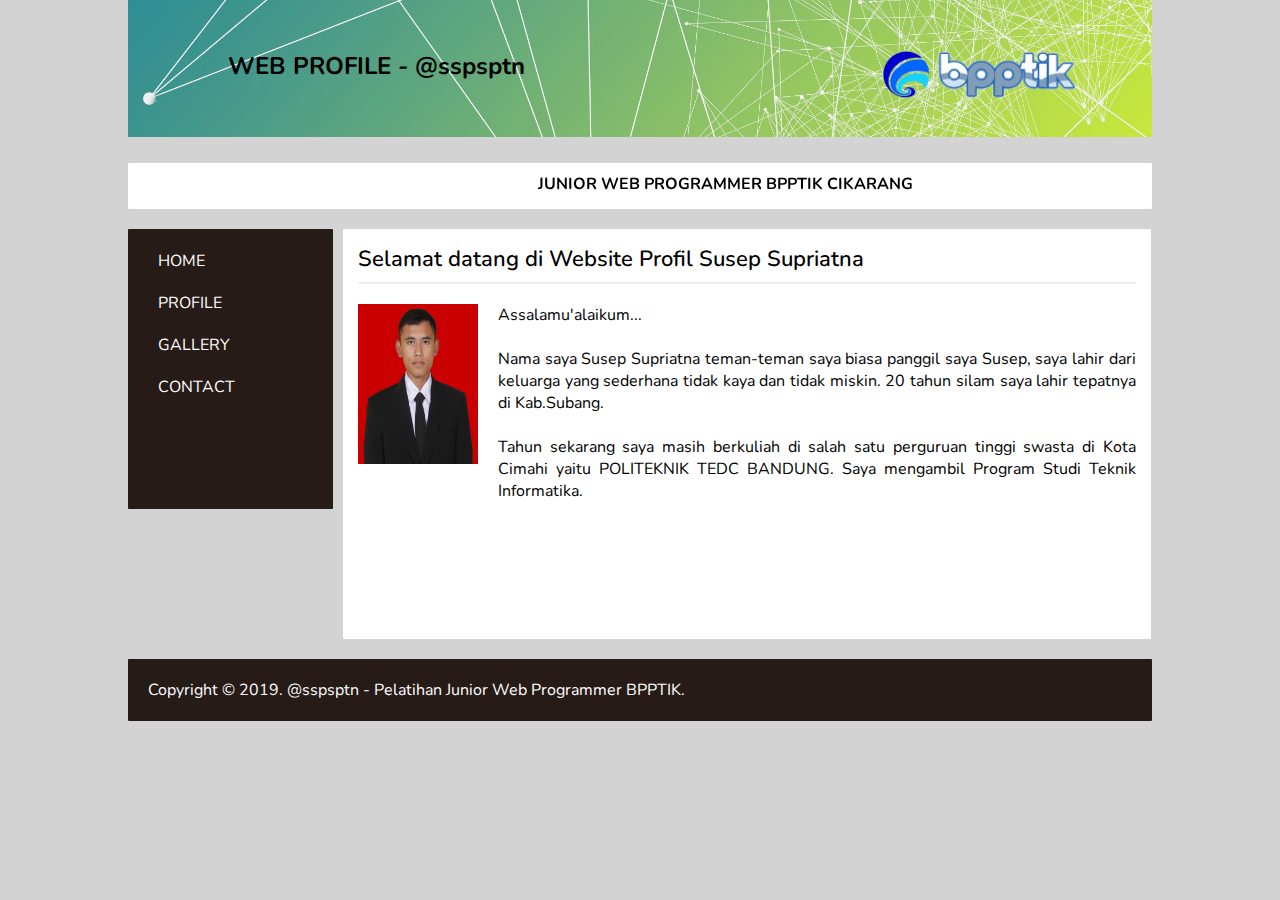
<file: index.html>
<!DOCTYPE html>
<html>
<head>
	<title>Home</title>
	<link rel="stylesheet" href="css/style.css">
	<link href="https://fonts.googleapis.com/css?family=Nunito&display=swap" rel="stylesheet">
</head>
<body>

<!-- header -->
<header class="header">
	<div class="banner">
		<h2 class="title">WEB PROFILE - @sspsptn</h2>
		<img src="img/bpptik.png" width="200px;" class="bpptik">
		<img src="img/banner.jpg" width="100%">
	</div>
	<div class="jwp" align="center">
		<!-- running text -->
		<marquee direction="left" behavior="alternate" class="running-text">
			<h4>JUNIOR WEB PROGRAMMER BPPTIK CIKARANG</h4>
		</marquee>
		<!-- end running text -->
	</div>
</header>
<!-- end header -->

<!-- section -->
<div class="section">
	<!-- sidebar -->
	<div class="sidebar">
		<ul class="menu">
			<li><a href="index.html">HOME</a></li>
			<li><a href="profile.html">PROFILE</a></li>
			<li><a href="gallery.html">GALLERY</a></li>
			<li><a href="contact.html">CONTACT</a></li>
		</ul>
	</div>
	<!-- end sidebar -->

	<!-- row content -->
	<div class="row">
		<div class="content">
			<div class="page-title">Selamat datang di Website Profil Susep Supriatna</div>
			<hr class="line">
			<div class="row">
				<img src="img/susep.jpg" width="120px" class="foto-profil">
				<div class="text-profile">
					Assalamu'alaikum... 
					<br>
					<br>
					Nama saya Susep Supriatna teman-teman saya biasa panggil saya Susep, saya lahir dari keluarga yang sederhana tidak kaya dan tidak miskin. 20 tahun silam saya lahir tepatnya di Kab.Subang. 
					<br>
					<br>
					Tahun sekarang saya masih berkuliah di salah satu perguruan tinggi swasta di Kota Cimahi yaitu POLITEKNIK TEDC BANDUNG.	Saya mengambil Program Studi Teknik Informatika.
					<br>
					<br>
				</div>
			</div> 
		</div>
	</div>
	<!-- end row content -->
</div>
<!-- end section -->

<!-- footer -->
<footer class="footer">
	<div class="content-footer">
		<span>Copyright &copy 2019. @sspsptn - Pelatihan Junior Web Programmer BPPTIK.</span>
	</div>
</footer>
<!-- end footer -->

</body>
</html>
</file>
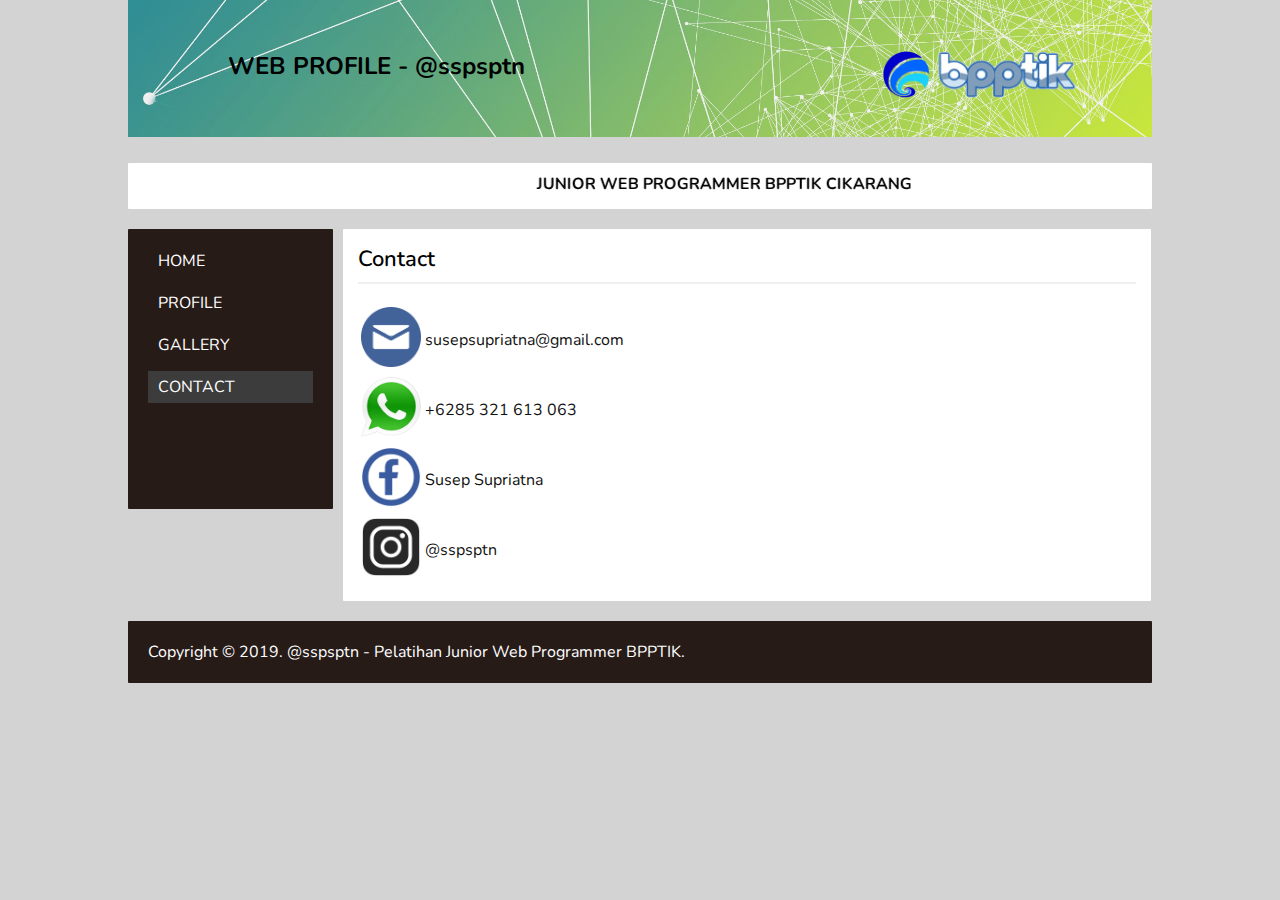
<file: contact.html>
<!DOCTYPE html>
<html>
<head>
	<title>Contact</title>
	<link rel="stylesheet" href="css/style.css">
	<link href="https://fonts.googleapis.com/css?family=Nunito&display=swap" rel="stylesheet">
</head>
<body>

<!-- header -->
<header class="header">
	<div class="banner">
		<h2 class="title">WEB PROFILE - @sspsptn</h2>
		<img src="img/bpptik.png" width="200px;" class="bpptik">
		<img src="img/banner.jpg" width="100%">
	</div>
	<div class="jwp" align="center">
		<!-- running text -->
		<marquee direction="left" behavior="alternate" class="running-text">
			<h4>JUNIOR WEB PROGRAMMER BPPTIK CIKARANG</h4>
		</marquee>
		<!-- end running text -->
	</div>
</header>
<!-- end header -->

<!-- section -->
<div class="section">
	<!-- sidebar -->
	<div class="sidebar">
		<ul class="menu">
			<li><a href="index.html">HOME</a></li>
			<li><a href="profile.html">PROFILE</a></li>
			<li><a href="gallery.html">GALLERY</a></li>
			<li class="active"><a href="contact.html">CONTACT</a></li>
		</ul>
	</div>
	<!-- end sidebar -->

	<!-- row content -->
	<div class="row">
		<div class="content">
			<div class="page-title">Contact</div>
			<hr class="line">
			<div class="row">
				<!-- table biodata -->
				<table>
					<tr>
						<td>
							<a href="mailto:susepsupriatna@gmail.com">
								<img src="img/email.png" width="60px;">
							</a>
						</td>
						<td>
							<a href="mailto:susepsupriatna@gmail.com" class="sosmed">susepsupriatna@gmail.com</a>
						</td>
					</tr>
					<tr>
						<td>
							<a href="https://wa.me/6285321613063">
								<img src="img/wa.png" width="60px;">
							</a>
						</td>
						<td>
							<a href="https://wa.me/6285321613063" class="sosmed">+6285 321 613 063</a>
						</td>
					</tr>
					<tr>
						<td>
							<a href="https://facebook.com/susepsupriatna">
								<img src="img/fb.png" width="60px;" class="sosmed">
							</a>
						</td>
						<td>
							<a href="https://facebook.com/susepsupriatna" class="sosmed">Susep Supriatna</a>
						</td>
					</tr>
					<tr>
						<td>
							<a href="https://instagram.com/sspsptn">
								<img src="img/ig.png" width="60px;">
							</a>
						</td>
						<td>
							<a href="https://instagram.com/sspsptn" class="sosmed">@sspsptn</a>
						</td>
					</tr>
				</table>
				<!-- end table biodata -->
			</div> 
		</div>
	</div>
	<!-- end row content -->
</div>
<!-- end section -->

<!-- footer -->
<footer class="footer">
	<div class="content-footer">
		<span>Copyright &copy 2019. @sspsptn - Pelatihan Junior Web Programmer BPPTIK.</span>
	</div>
</footer>
<!-- end footer -->
	
</body>
</html>
</file>
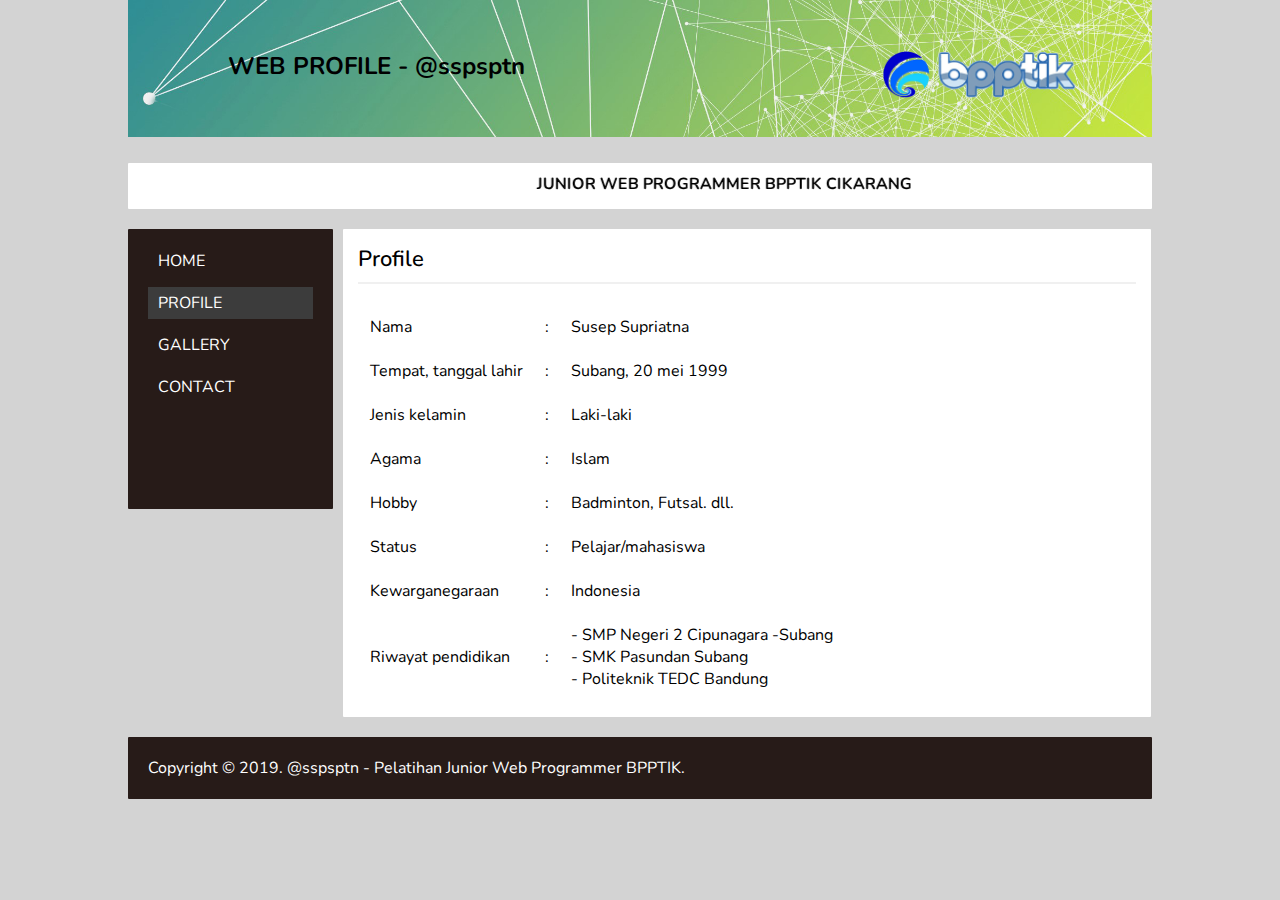
<file: profile.html>
<!DOCTYPE html>
<html>
<head>
	<title>Profile</title>
	<link rel="stylesheet" href="css/style.css">
	<link href="https://fonts.googleapis.com/css?family=Nunito&display=swap" rel="stylesheet">

</head>
<body>

<!-- header -->
<header class="header">
	<div class="banner">
		<h2 class="title">WEB PROFILE - @sspsptn</h2>
		<img src="img/bpptik.png" width="200px;" class="bpptik">
		<img src="img/banner.jpg" width="100%">
	</div>
	<div class="jwp" align="center">
		<!-- running text -->
		<marquee direction="left" behavior="alternate" class="running-text">
			<h4>JUNIOR WEB PROGRAMMER BPPTIK CIKARANG</h4>
		</marquee>
		<!-- end running text -->
	</div>
</header>
<!-- end header -->

<!-- section -->
<div class="section">
	<!-- sidebar -->
	<div class="sidebar">
		<ul class="menu">
			<li><a href="index.html">HOME</a></li>
			<li class="active"><a href="profile.html">PROFILE</a></li>
			<li><a href="gallery.html">GALLERY</a></li>
			<li><a href="contact.html">CONTACT</a></li>
		</ul>
	</div>
	<!-- end sidebar -->

	<!-- row content -->
	<div class="row">
		<div class="content">
			<div class="page-title">Profile</div>
			<hr class="line">
			<div class="row">
				<table cellpadding="10">
					<tr>
						<td>Nama</td>
						<td> : </td>
						<td>Susep Supriatna</td>
					</tr>
					<tr>
						<td>Tempat, tanggal lahir</td>
						<td> : </td>
						<td>Subang, 20 mei 1999</td>
					</tr>
					<tr>
						<td>Jenis kelamin</td>
						<td> : </td>
						<td>Laki-laki</td>
					</tr>
					<tr>
						<td>Agama</td>
						<td> : </td>
						<td>Islam</td>
					</tr>
					<tr>
						<td>Hobby</td>
						<td> : </td>
						<td>Badminton, Futsal. dll.</td>
					</tr>
					<tr>
						<td>Status</td>
						<td> : </td>
						<td>Pelajar/mahasiswa</td>
					</tr>
					<tr>
						<td>Kewarganegaraan</td>
						<td> : </td>
						<td>Indonesia</td>
					</tr>
					<tr>
						<td>Riwayat pendidikan</td>
						<td> : </td>
						<td>
							- SMP Negeri 2 Cipunagara -Subang
							<br>
							- SMK Pasundan Subang
							<br>
							- Politeknik TEDC Bandung
						</td>
					</tr>
				</table>
			</div> 
		</div>
	</div>
	<!-- end row content -->
</div>
<!-- end section -->

<!-- footer -->
<footer class="footer">
	<div class="content-footer">
		<span>Copyright &copy 2019. @sspsptn - Pelatihan Junior Web Programmer BPPTIK.</span>
	</div>
</footer>
<!-- end footer -->
	
</body>
</html>
</file>
<file: css/style.css>
/*
	Created : @sspsptn
	Pelatihan Junior Programmer BPPTIK
*/

body{
	margin:0;
	font-family: 'Nunito', sans-serif;
	background-color: lightgrey;
}

header.header{
	width: 80%;
	margin:0 auto;
}

h2.title{
	position: absolute; 
	margin-top: 50px;
	margin-left: 100px;
}

img.bpptik{
	right: 200px;
	position: absolute; 
	margin-top: 50px;
}

div.banner{
	padding: 0px;
	border-radius: 1px;
	margin-bottom: 20px;
}

div.jwp{
	border-radius: 1px;
	background-color: white;
}

div.jwp h4{
	padding: 0px;
	margin:10px 0px 8px 10px;
}

.running-text{
	width: 650px;
}

div.section{
	width: 80%;
	margin:0 auto;
	margin-bottom: 20px;
}

div.sidebar{
	width: 20%;
	float: left;
	margin-top: 20px;
	border-radius: 1px;
	padding-bottom: 90px;
	background-color:rgb(39, 27, 24);
}

ul.menu{
	list-style: none;
}

ul.menu li{
	margin: 10px;
	padding: 5px;
	margin-left: -20px;
	margin-right: 20px;
}

ul.menu li.active{
	margin: 10px;
	padding: 5px;
	margin-right: 20px;
	margin-left: -20px;
	background-color:rgb(60, 60, 60);
}

ul.menu li:hover{
	margin: 10px;
	padding: 5px;
	transition: 0.3s;
	margin-left: -20px;
	margin-right: 20px;
	border-radius: 1px;
	background-color:rgb(60, 60, 60);
}

ul.menu li a{
	color: #ffffff;
	padding: 5px;
	text-decoration: none;
}

div.row{
	width: 100%;
}

div.page-title{
	font-size: 22px;
	font-weight: 550;
	margin-bottom: 5px;
}

div.content{
	width: 76%;
	float: left;
	padding: 15px;
	margin-top:20px; 
	margin-left: 10px;
	border-radius: 1px;
	background-color: #ffffff;
}

.line{
	border:1px solid rgb(240, 240, 240);
	margin-bottom: 20px;
}

img.foto-profil{
	float: left;
}

div.text-profile{
	text-align: justify;
	margin-left: 140px; 
	padding-bottom: 100px;
}

div.gallery{
	width: 23%;
	float: left;
	margin-right: 10px;
	margin-bottom: 10px;
}

a.sosmed{
	color: #111111;
	text-decoration: none;
}

a.sosmed:hover{
	color: #111111;
	transition: 0.5s;
	padding-left: 10px;
	text-decoration: none;
}

footer.footer{
	width: 80%;
	margin:0 auto;
	display: grid;
}

div.content-footer{
	color: #ffffff;
	padding: 20px;
	margin-top:20px;
	border-radius: 1px;
	background-color:rgb(39, 27, 24);
}
</file>
